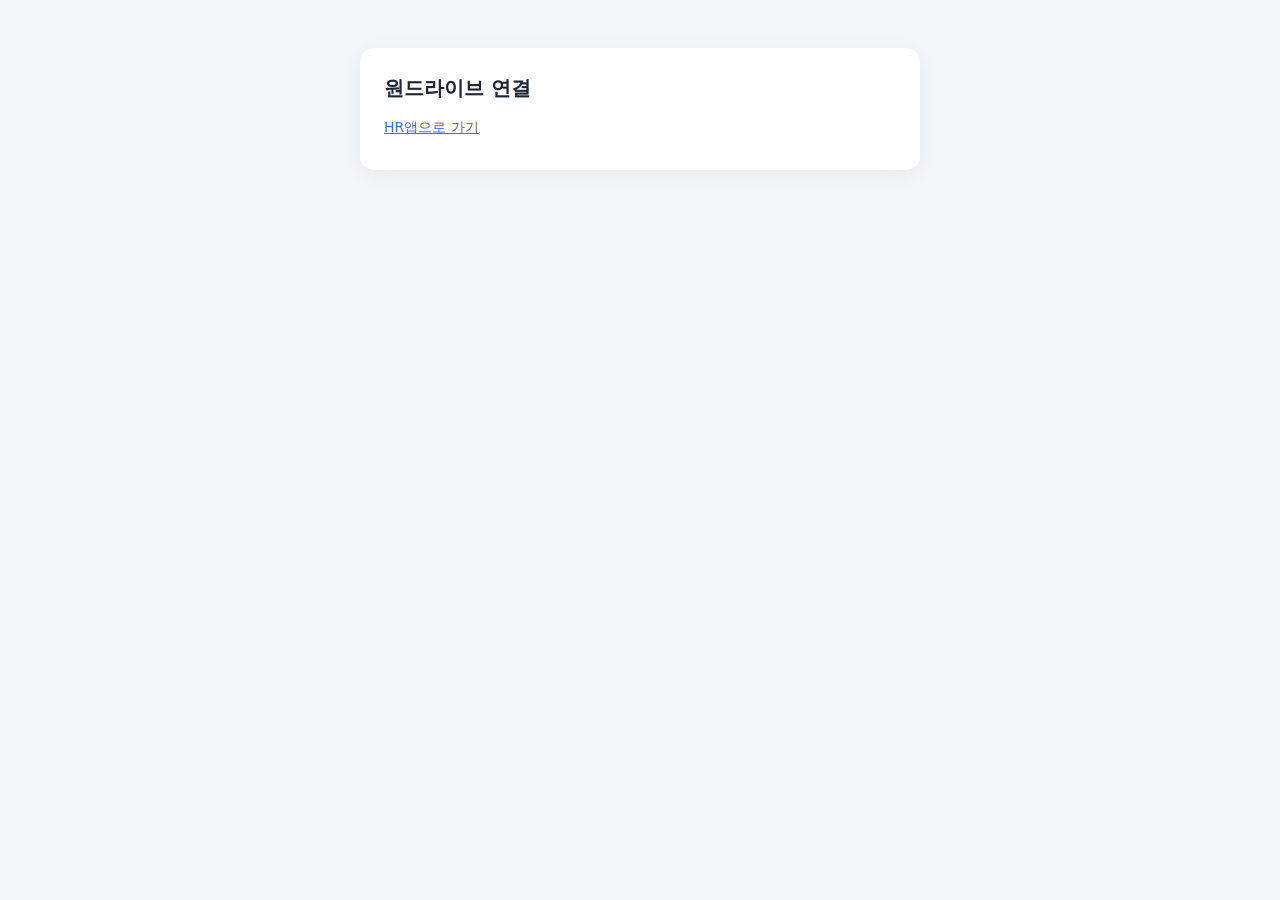
<file: docs/onedrive.html>
<!doctype html>
<html lang="ko">
<head>
<meta charset="utf-8">
<meta name="viewport" content="width=device-width, initial-scale=1">
<meta name="robots" content="noindex, nofollow">
<title>원드라이브 연결</title>
<style>
  :root { --bg: #f4f6fa; --card: #fff; --text: #1d2433; --muted: #667085; --ok: #12805c; --bad: #c0392b; }
  body { margin: 0; background: var(--bg); color: var(--text); font-family: system-ui, -apple-system, "Pretendard", sans-serif; line-height: 1.6; }
  main { max-width: 560px; margin: 48px auto; padding: 0 16px; }
  .card { background: var(--card); border-radius: 14px; padding: 24px; box-shadow: 0 4px 20px rgba(0,0,0,.06); }
  h1 { font-size: 20px; margin: 0 0 12px; }
  h1.ok { color: var(--ok); } h1.bad { color: var(--bad); }
  p { margin: 8px 0; white-space: pre-line; overflow-wrap: anywhere; }
  .muted { color: var(--muted); font-size: 14px; }
  a { color: #3b6cf6; }
</style>
</head>
<body>
<main><div class="card">
  <h1 id="t">원드라이브 연결</h1>
  <p id="m"></p>
  <p class="muted"><a href="./">HR앱으로 가기</a></p>
</div></main>
<script>
  // onedrive-sync 함수가 결과를 ?ok=1|0&t=제목&m=내용 으로 넘긴다(Supabase 함수는 HTML 화면을 보여 줄 수 없어서)
  const q = new URLSearchParams(location.search);
  const t = document.getElementById("t");
  t.textContent = q.get("t") || "원드라이브 연결";
  t.className = q.get("ok") === "1" ? "ok" : q.get("ok") === "0" ? "bad" : "";
  document.getElementById("m").textContent = q.get("m") || "";
  document.title = t.textContent;
</script>
</body>
</html>
</file>
